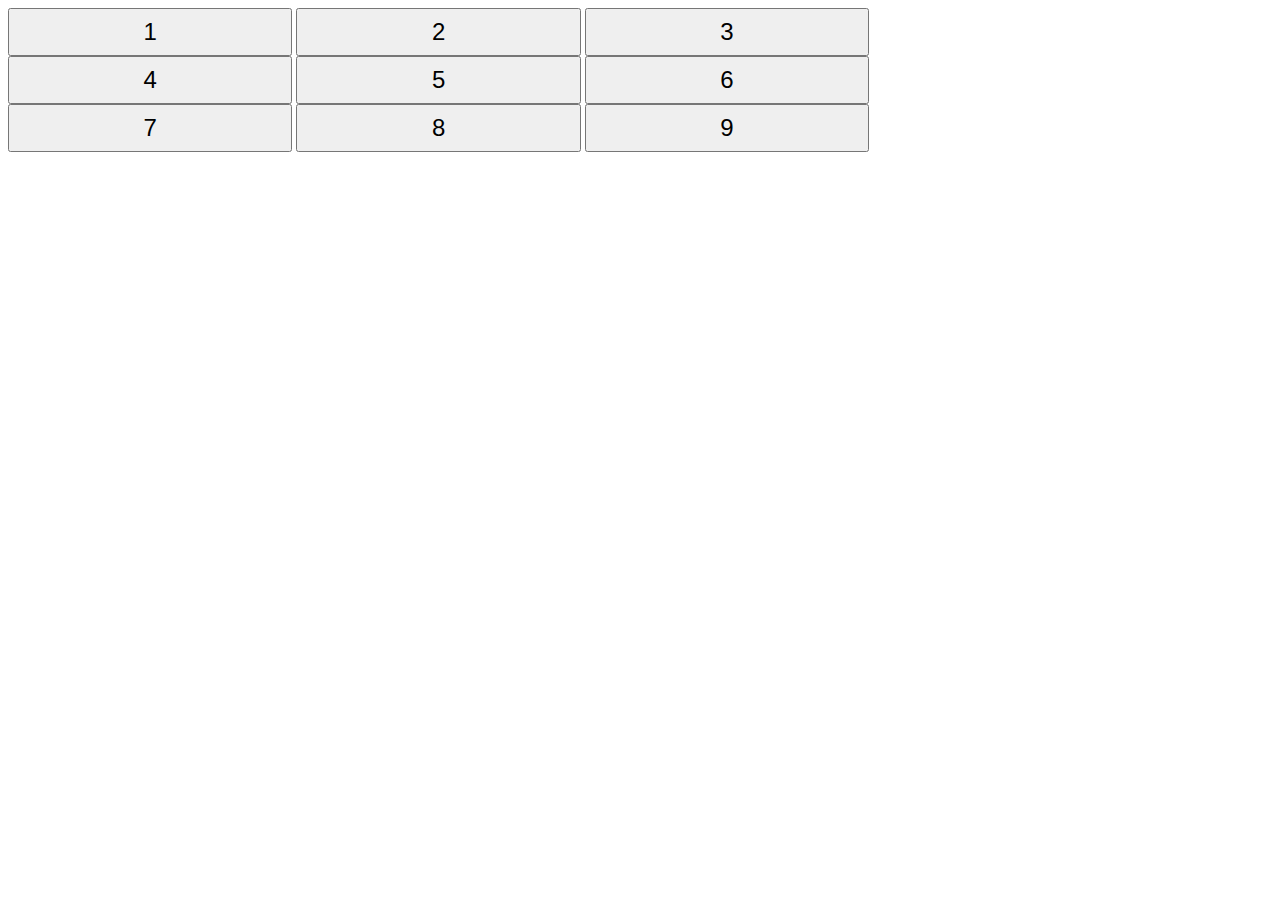
<file: src/com/practice/hackerrank/Day8/Buttons Container/index.html>
<!DOCTYPE html>
<html>
    <head>
        <meta charset="utf-8">
        <title>Buttons Grid</title>
        <link rel="stylesheet" href="css/buttonsGrid.css" type="text/css">
    </head>
    <body>
        <div id="btns">
            <div>
              <button id="btn1" class="btn">1</button>
              <button id="btn2" class="btn">2</button>
              <button id="btn3" class="btn">3</button>
            </div>
            <div>
              <button id="btn4" class="btn">4</button>
              <button id="btn5" class="btn">5</button>
              <button id="btn6" class="btn">6</button>
            </div>
            <div>
              <button id="btn7" class="btn">7</button>
              <button id="btn8" class="btn">8</button>
              <button id="btn9" class="btn">9</button>
            </div>
          </div>

        <script src="js/buttonsGrid.js" type="text/javascript"></script>
    </body>
</html>
</file>
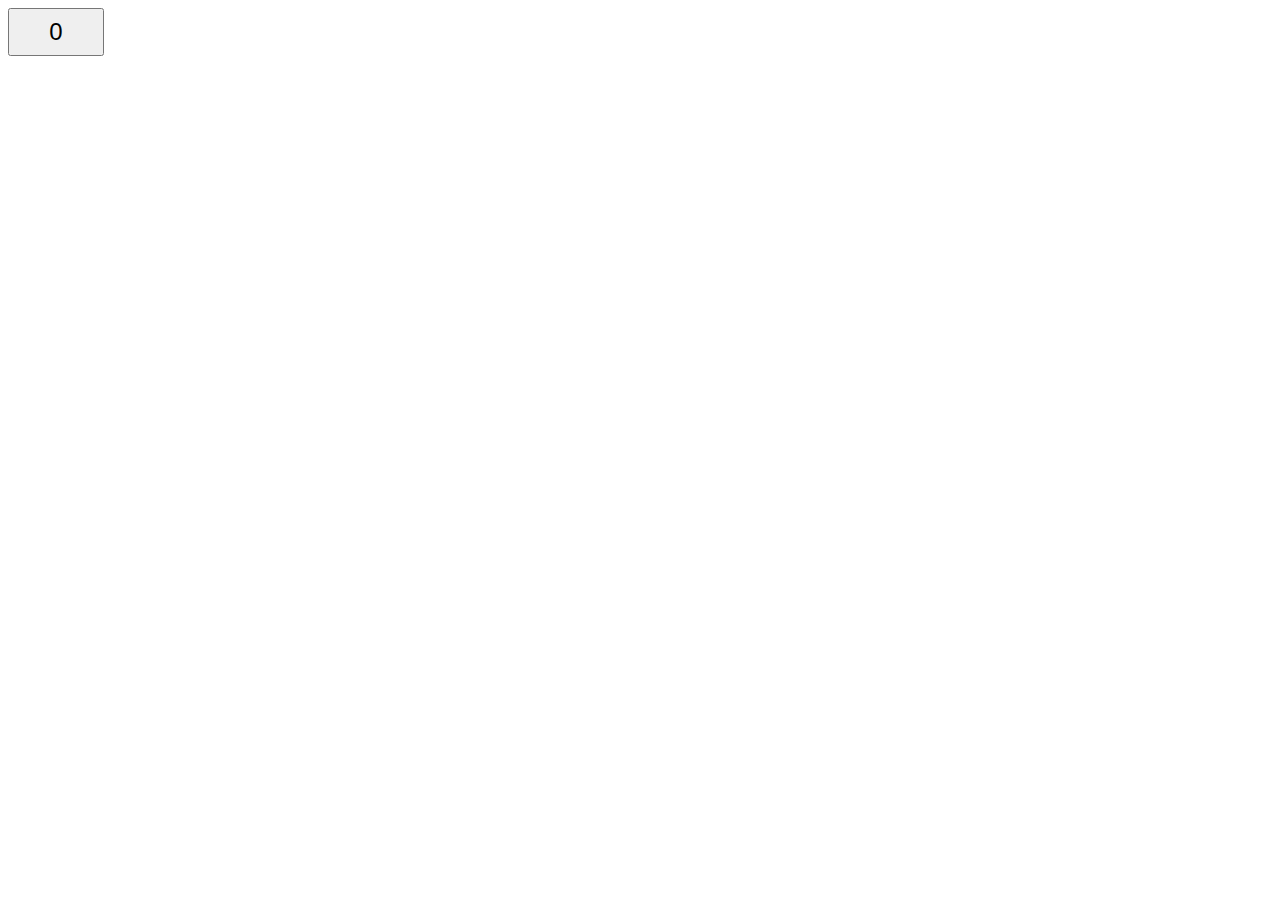
<file: src/com/practice/hackerrank/Day8/Create a Button/index.html>
<!DOCTYPE html>
<html lang="en">
<head>
    <meta charset="utf-8">
    <title>Button</title>
    <link rel="stylesheet" href="css/button.css" type="text/css">
</head>
<body>
    <input type="button" id="btn" value="0" onclick="increment()"></input>
    <script src="js/button.js" type="text/javascript"></script>
</body>
</html>
</file>
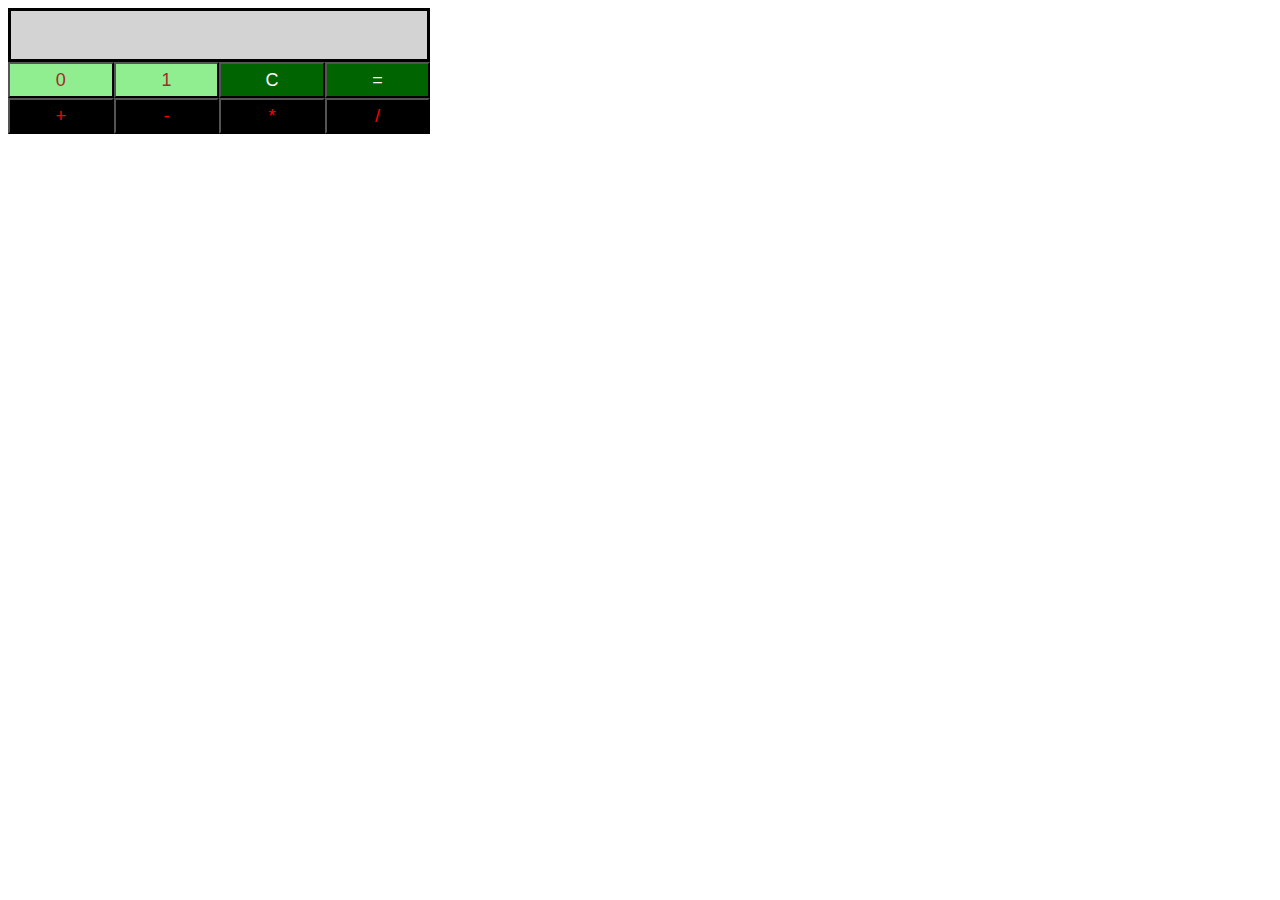
<file: src/com/practice/hackerrank/Day9/Binary Calculator/index.html>
<!-- Enter your HTML code here -->
<!DOCTYPE html>
<html>
    <head>
        <meta charset="utf-8">
        <title>Binary Calculator</title>
        <link rel="stylesheet" href="css/binaryCalculator.css" type="text/css">
    </head>
    <body>

        <div>
            <!-- Result container-->
            <div id="res">

            </div>
            <!-- Buttons container-->
            <div id="btns">
                <div>
                    <button id="btn0">0</button>
                    <button id="btn1">1</button>
                    <button id="btnClr">C</button>
                    <button id="btnEql">=</button>
                </div>
                <div>
                    <button id="btnSum">+</button>
                    <button id="btnSub">-</button>
                    <button id="btnMul">*</button>
                    <button id="btnDiv">/</button>
                </div>
            </div>
        </div>

        <script src="js/binaryCalculator.js" type="text/javascript"></script>
    </body>
</html>
</file>
<file: src/com/practice/hackerrank/Day8/Buttons Container/css/buttonsGrid.css>
#btns {
    width: 75%;
}

.btn {
    width: 30%;
    height: 48px;
    font-size: 24px;
}
</file>
<file: src/com/practice/hackerrank/Day8/Create a Button/css/button.css>
#btn {
  width:96px;
  height:48px;
  font-size:24px;
}
</file>
<file: src/com/practice/hackerrank/Day9/Binary Calculator/css/binaryCalculator.css>
body {
    width: 33%;
}

/* res has a background-color of lightgray, a border that is solid, a height of 48px, and a font-size of 20px. */
#res {
    background-color: lightgray;
    border: solid;
    height: 48px;
    font-size: 20px;
}

/* btn0 and btn1 have a background-color of lightgreen and a color of brown. */
#btn0, #btn1 {
    background-color: lightgreen;
    color: brown;
}

/* btnClr and btnEql have a background-color of darkgreen and a color of white. */
#btnClr, #btnEql {
    background-color: darkgreen;
    color: white;
}

/* btnSum, btnSub, btnMul, and btnDiv have a background-color of black, a color of red. */
#btnSum, #btnSub, #btnMul, #btnDiv {
    background-color: black;
    color: red;
}

/* All the buttons in btns have a width of 25%, a height of 36px, a font-size of 18px, margin of 0px, and float value left. */
#btns button {
    width: 25%;
    height: 36px;
    font-size: 18px;
    margin: 0px;
    float: left;
}
</file>
